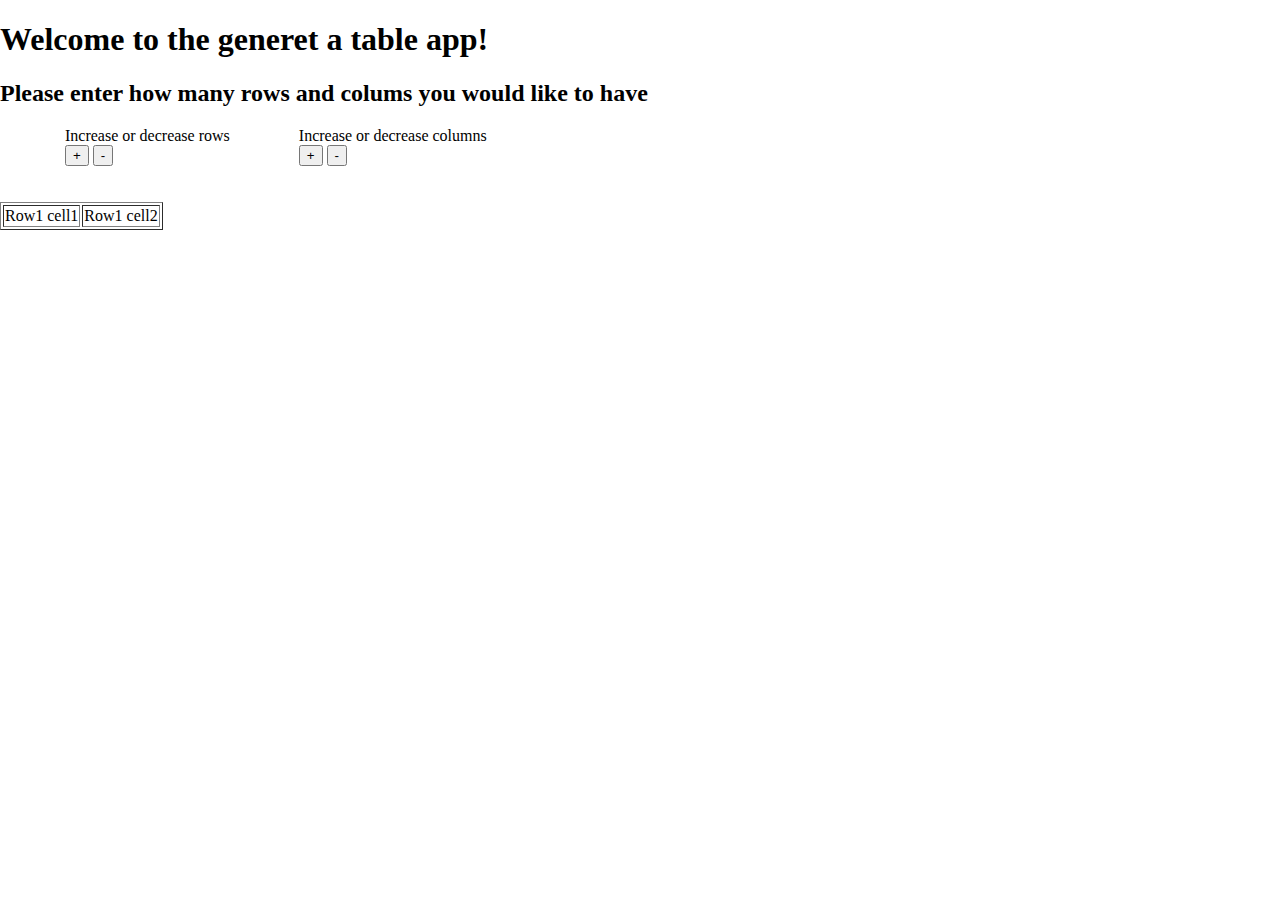
<file: JShomeWork6/index.html>
<!DOCTYPE html>
<html lang="en">
<head>
    <meta charset="UTF-8">
    <meta name="viewport" content="width=device-width, initial-scale=1.0">
    <title>Document</title>
    <link rel="stylesheet" href="css/style.css">
</head>
<body>
<h1>Welcome to the generet a table app!</h1>
<h2>Please enter how many rows and colums you would like to have</h2>
<main>
<div class="divs">
    Increase or decrease rows
    <div >
        <button id='rowPlus'>
            +
        </button>
        <button id="rowMinus">
            -
        </button>
    </div>
</div>
<div class="divs">
    Increase or decrease columns
    <div>
        <button id="columnPlus">
            +
        </button>
        <button id="columnMinus">
            -
        </button>
    </div>
</div id='table'>
<br>
<br>
<br>
<table id="myTable" border="1">
    <tr id="newTable">
      <td>Row1 cell1</td>
      <td>Row1 cell2</td>
    </tr>
  </table>

</main>



    <script src="app/app.js"></script>
</body>
</html>
</file>
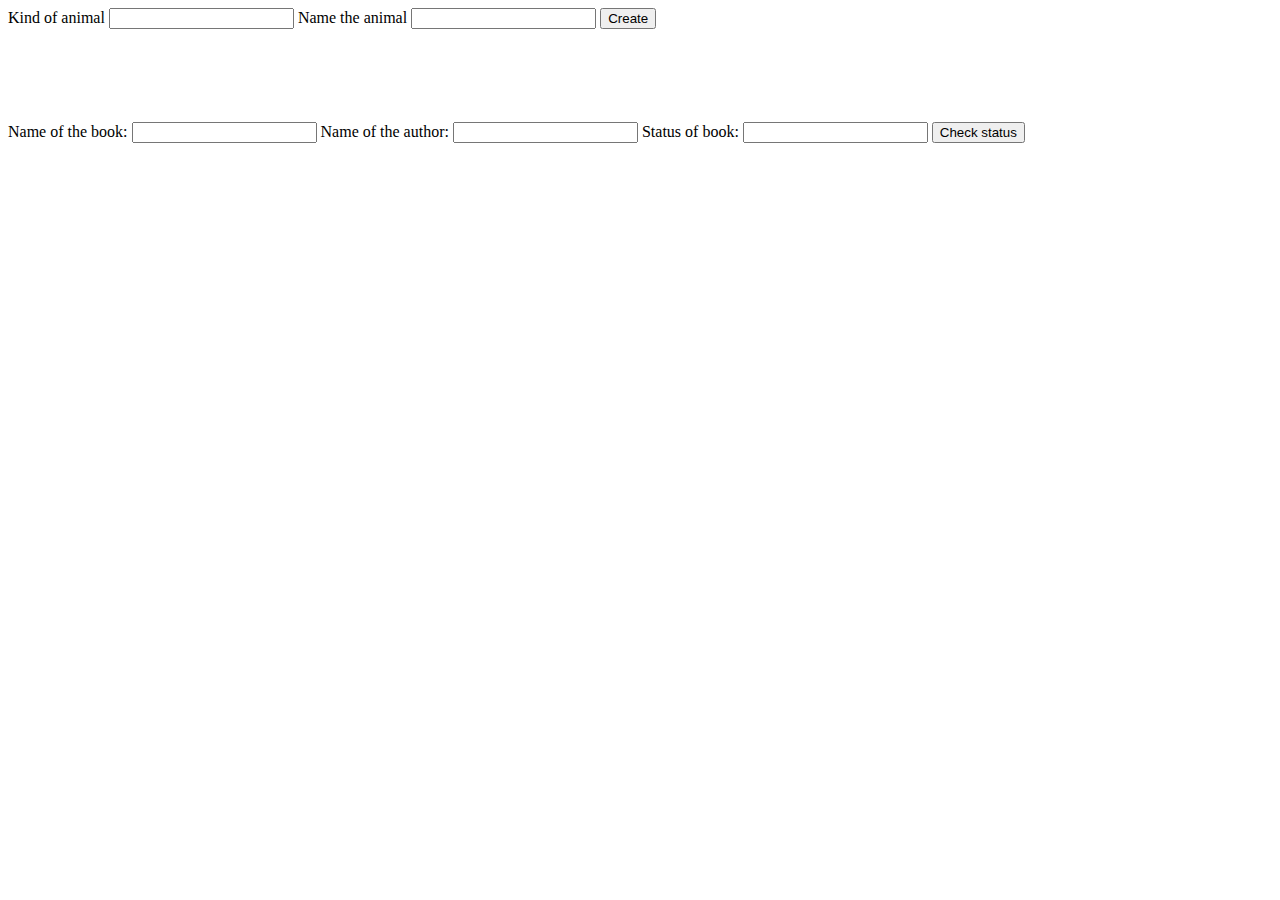
<file: JShomeWork7/index.html>
<!DOCTYPE html>
<html lang="en">

<head>
    <meta charset="UTF-8">
    <meta name="viewport" content="width=device-width, initial-scale=1.0">
    <title>Document</title>
</head>

<body>
<div>
    <label for="kind">Kind of animal</label>
    <input type="text" id="kind">
    <label for="name">Name the animal</label>
    <input type="text" id="name">
    <button id="create">Create</button>
    <br>
    <br>
    <h1></h1>
    <br>
    <br>
    <br>
    <label for="book">Name of the book:</label>
    <input type="text" id="book">
    <label for="author">Name of the author:</label>
    <input type="text" id="author">
    <label for="status">Status of book:</label>
    <input type="text" id="status">
    <button id="check-status">Check status</button>
    <br>
    <br>
    <h1></h1>
</div>

    <script src="https://code.jquery.com/jquery-3.5.1.js"
        integrity="sha256-QWo7LDvxbWT2tbbQ97B53yJnYU3WhH/C8ycbRAkjPDc=" 
        crossorigin="anonymous"></script>
    <script src="app/app.js"></script>
</body>

</html>
</file>
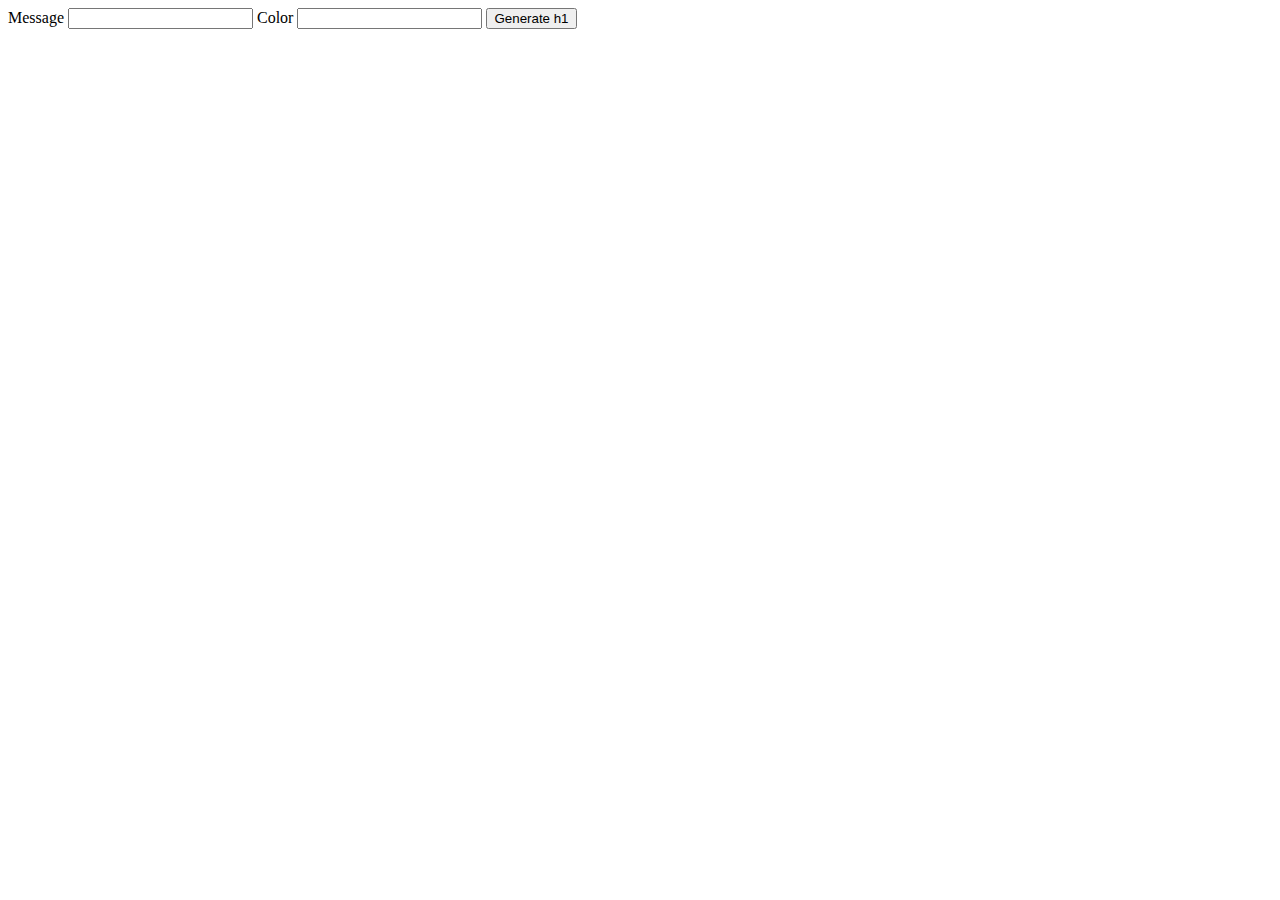
<file: JShomeWork8/index.html>
<!DOCTYPE html>
<html lang="en">

<head>
    <meta charset="UTF-8">
    <meta name="viewport" content="width=device-width, initial-scale=1.0">
    <title>Document</title>
</head>

<body>
    <!--js homework 1-->
    <!-- <label for="input">Name:</label>
    <input type="text" id="input">
    <button id="btn">Kucni tuka</button>
    <h1></h1> -->

    <!--js homework 2-->
    <label for="text">Message</label>
    <input type="text" id="text">
    <label for="color">Color</label>
    <input type="text" id="color">
    <button id="btn">Generate h1</button>
    <h3></h3>



    <script src="https://code.jquery.com/jquery-3.5.1.js"
        integrity="sha256-QWo7LDvxbWT2tbbQ97B53yJnYU3WhH/C8ycbRAkjPDc=" crossorigin="anonymous"></script>
    <script src="app/app.js"></script>
    <script src="app/app2.js"></script>
</body>

</html>
</file>
<file: JShomeWork6/css/style.css>
body{
    margin: 0;
    padding: 0;
    box-sizing: 0;
}

.divs {
    display: inline-block;
    padding-left: 15px;
    margin-left: 50px;
}
</file>
